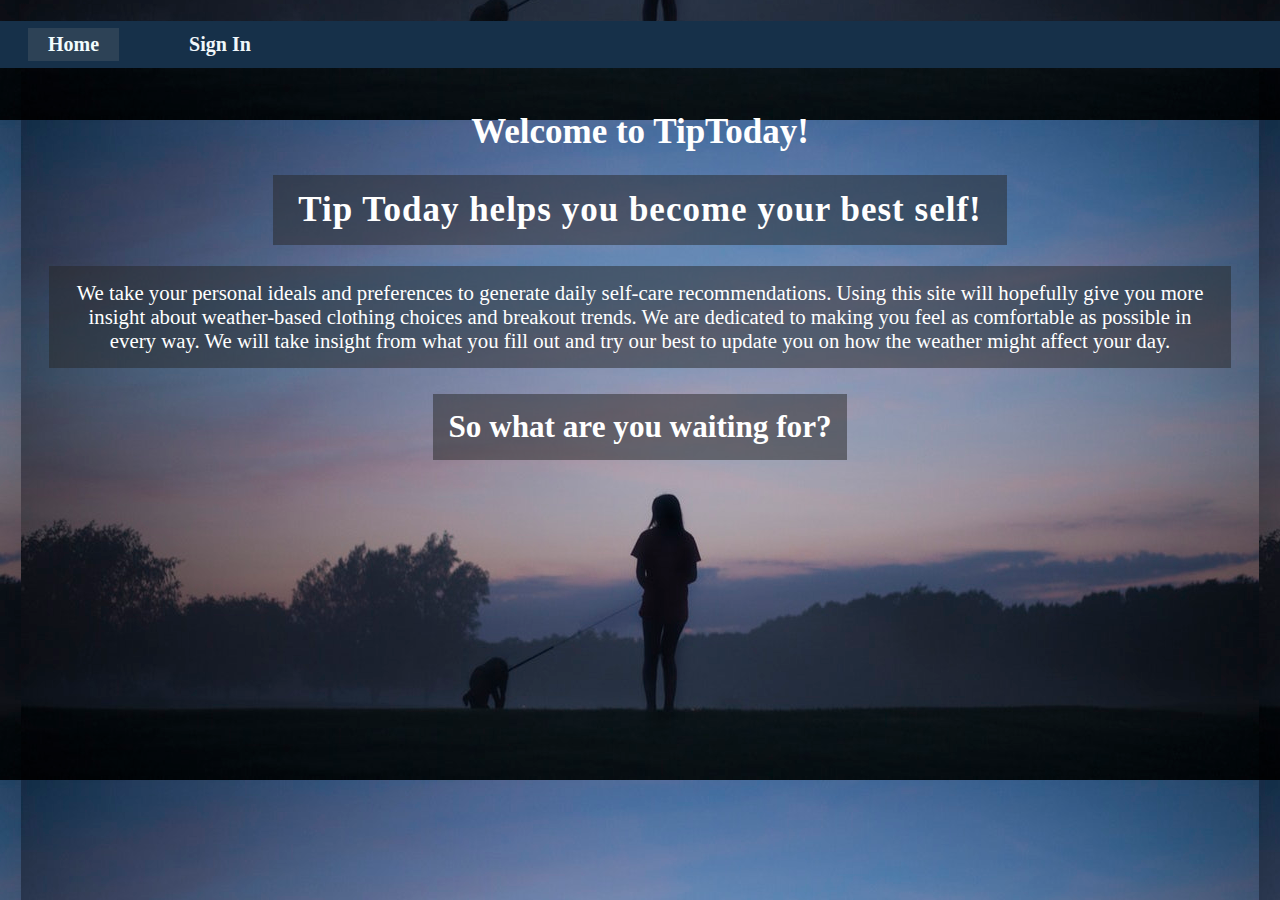
<file: index.html>
<html>
    <head>
	<html class="index-bg">
        <link rel="stylesheet" type="text/css" href="style.css"/>
    </head> 

    <ul id="menu-bar">
    <li class="active"><a href="index.html">Home</a></li>
    <li><a href="signedin.html">Sign In</a></li>
    </ul> 

    <title> TipToday </title>

    <h1>
        Welcome to TipToday!
    </h1>

    <h3>
        Tip Today helps you become your best self! 
    </h3>

    <body>
        <p> We take your personal ideals and preferences to generate daily self-care recommendations. 

        Using this site will hopefully give you more insight about weather-based clothing choices and breakout trends. 

        We are dedicated to making you feel as comfortable as possible in every way. We will take insight from what you fill out and try our best to update you on how the weather might affect your day. 
        </p>

        <h2>
        So what are you waiting for? 
        </h2>
      
    </body>
</html>
</file>
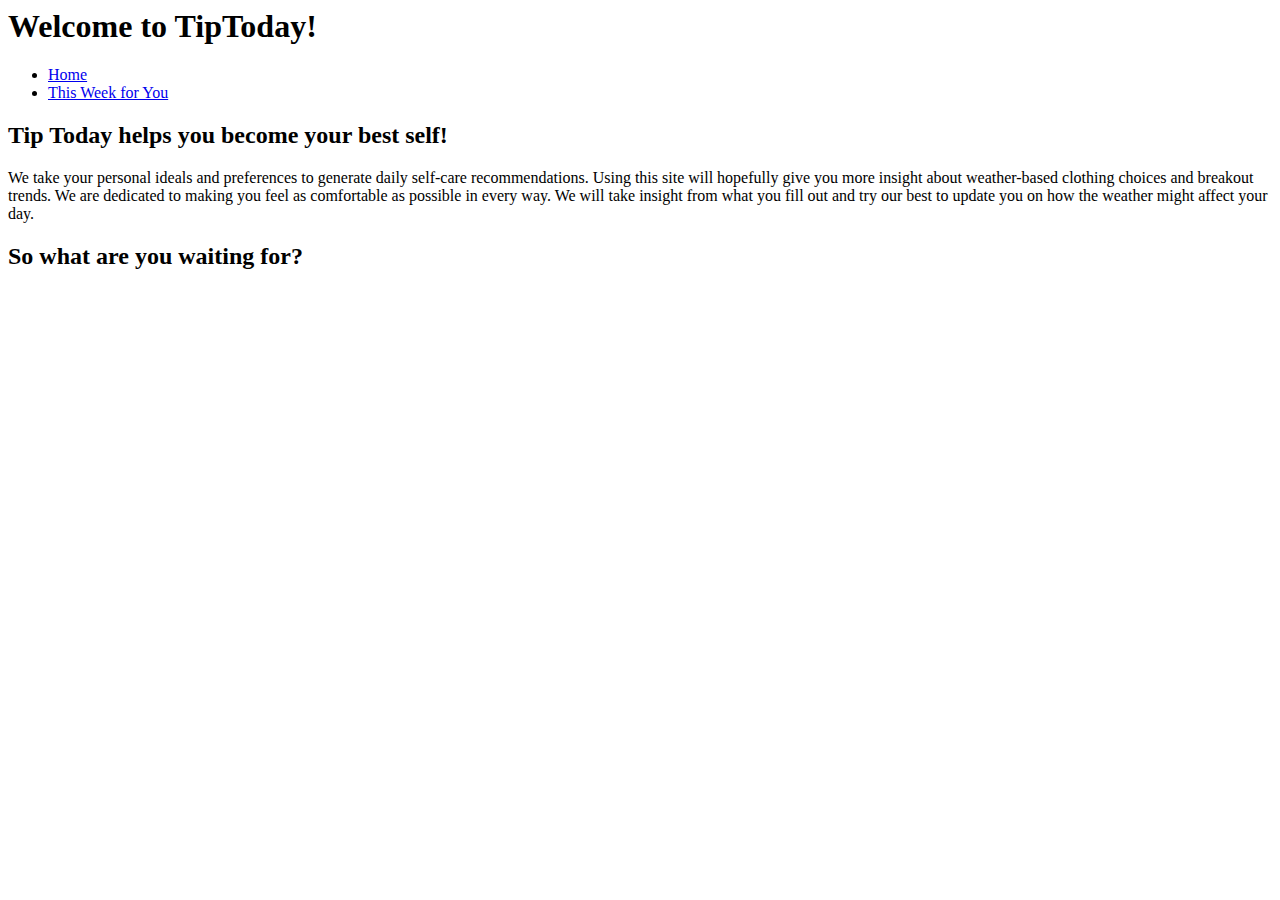
<file: old/index.html>
<html>
<head>
	<script src="https://apis.google.com/js/platform.js" async defer></script>
	<meta name="191600659640-103pgkj0oigqipd5ghk40j07kbhnnt0l.apps.googleusercontent.com" content="191600659640-103pgkj0oigqipd5ghk40j07kbhnnt0l.apps.googleusercontent.com">

<title>TipToday </title>
<!-- <link rel="stylesheet" type="text/css" href="style.css"/> -->
</head>
<h1>
Welcome to TipToday!
</h1>
<nav>
<ul>
	<li class="current"><a href="index.html">Home</a></li>
	<li><a href="thisweek.html">This Week for You</a></li>
</nav>
<h2>
Tip Today helps you become your best self! 
</h2>
<body>
We take your personal ideals and preferences to generate daily self-care recommendations. 

Using this site will hopefully give you more insight about weather-based clothing choices and breakout trends. 

We are dedicated to making you feel as comfortable as possible in every way. We will take insight from what you fill out and try our best to update you on how the weather might affect your day. 

</body>

<h2>
So what are you waiting for? 
</h2>

<div class="g-signin2" data-onsuccess="onSignIn"></div>

</html>
</file>
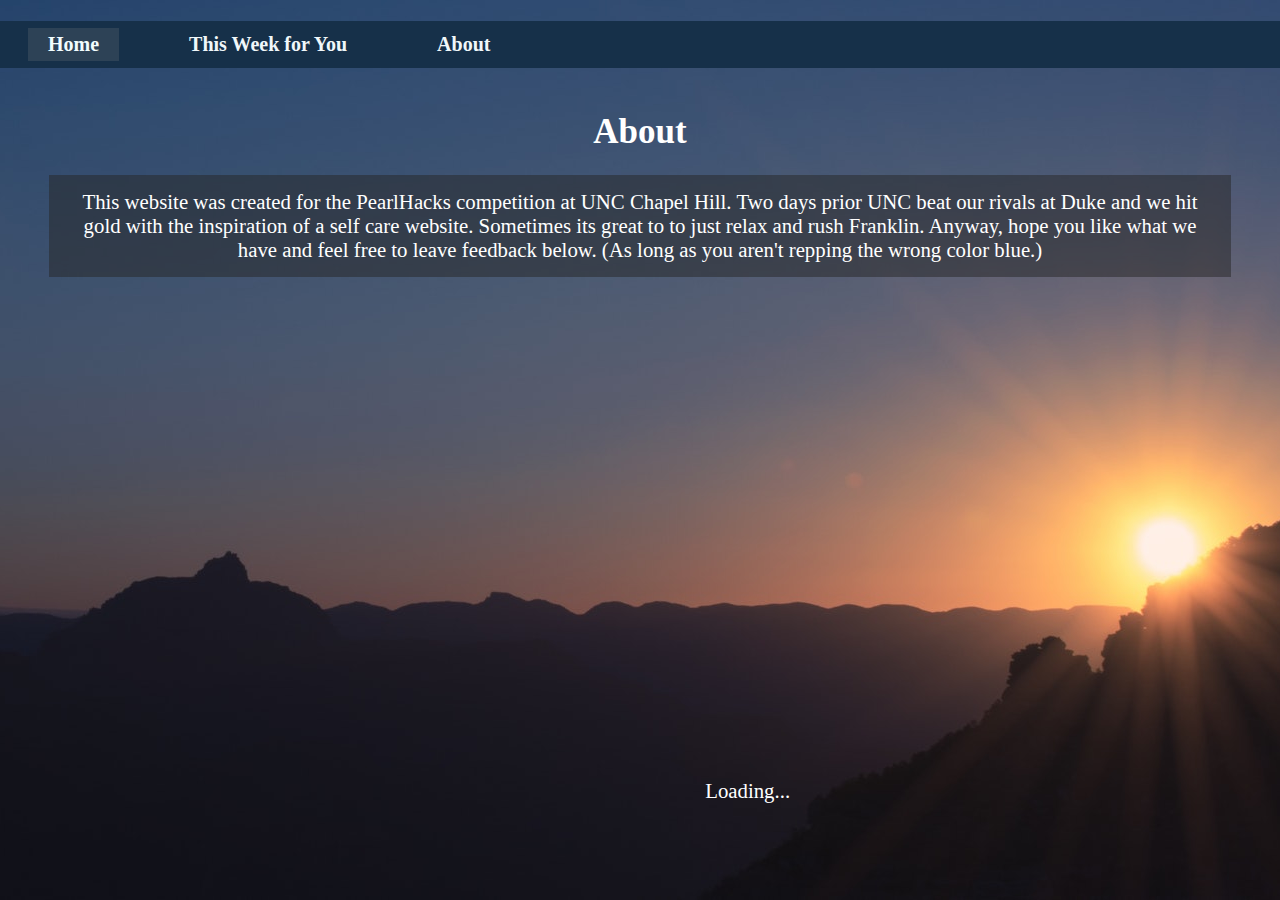
<file: about.html>
<html>
<head>
<html class="about-bg">
<link rel="stylesheet" type="text/css" href="style.css"/>

<ul id="menu-bar">
 <li class="active"><a href="index.html">Home</a></li>
 <li><a href="thisweek.html">This Week for You</a>
  <ul>
   <li><a href="thisweek.html">Calendar</a></li>
   <li><a href="productsuggestions.html">Suggested Products</a></li>
  </ul>
 <li><a href="about.html">About</a></li>
</ul>

	<title>About</title>
</head>
<h1>
About
</h1>

<body>
<p>
This website was created for the PearlHacks competition at UNC Chapel Hill. 
Two days prior UNC beat our rivals at Duke and we hit gold with the inspiration of a self care website.
Sometimes its great to to just relax and rush Franklin. Anyway, hope you like what we have and 
feel free to leave feedback below. (As long as you aren't repping the wrong color blue.)
</p>

<div id="googleForm">	
<iframe src="https://docs.google.com/forms/d/e/1FAIpQLSdEQXlFX_Zmp-gB8hh0VfX20scTnt5FzDyYidzQiNkKl2qDXw/viewform?embedded=true" width="700" height="500" frameborder="0" marginheight="0" marginwidth="0">Loading...</iframe>
Loading...</iframe>
</div>

</body>
</html>
</file>
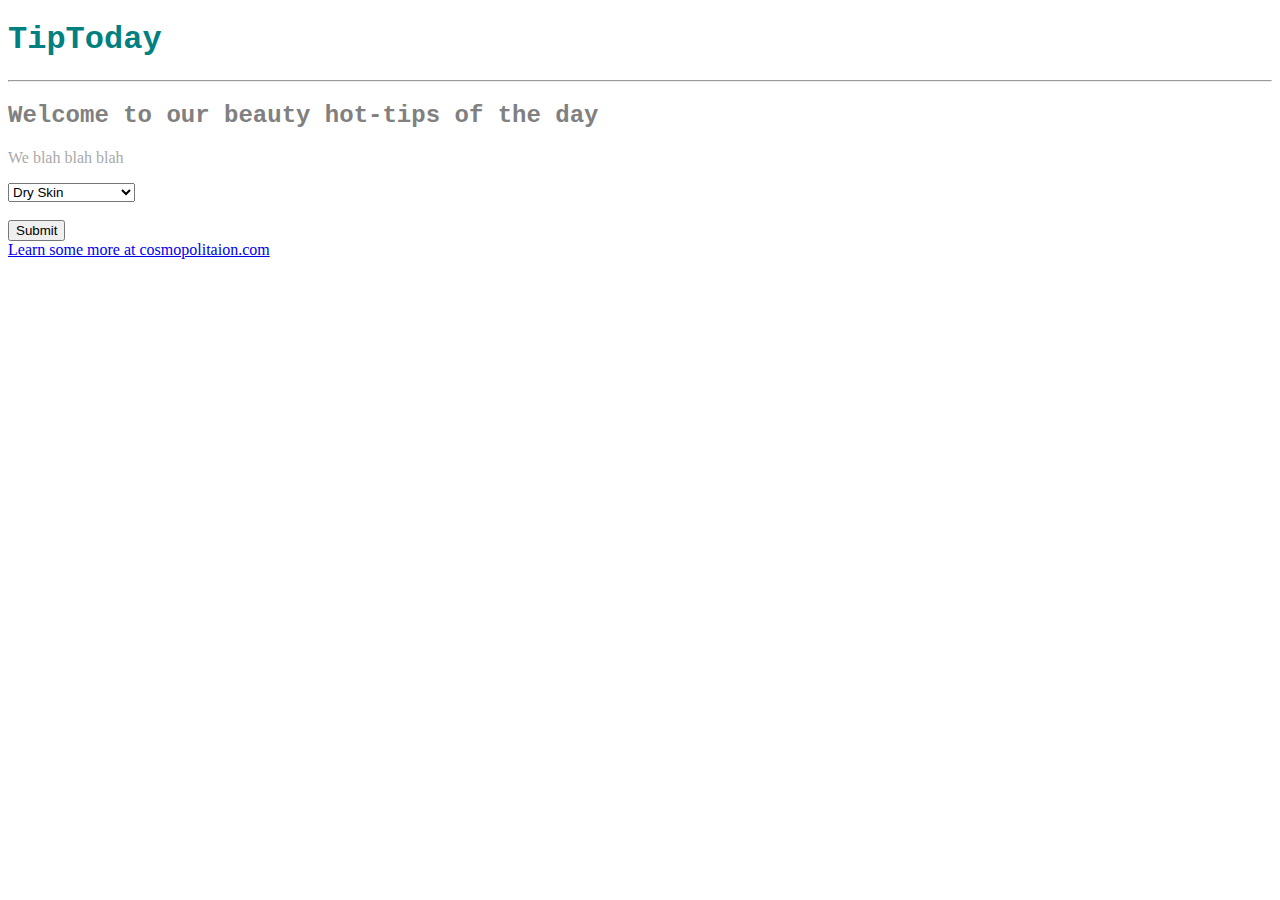
<file: FrontPage.html>
<!DOCTYPE html>
<html>
<head>
	<title>Page Title</title>
</head>
<body>

<h1 style = "color:teal; font-family:courier;">TipToday</h1>
<hr>

<h2 style = "color: gray; font-family:courier;">Welcome to our beauty hot-tips of the day</h2>
<p style = "font-family:calibra; color:darkgray;">We blah blah blah</p>



<form action="/action_page.php">
  <select name="skin type">
    <option value="dry">Dry Skin</option>
    <option value="oily">Oily skin</option>
    <option value="Combo">Combination Skin</option>
  </select>
  <br><br>
  <input type="submit">
</form>



<a href="http://www.cosmopolitan.com/">Learn some more at cosmopolitaion.com</a>
</body>
</html>
</file>
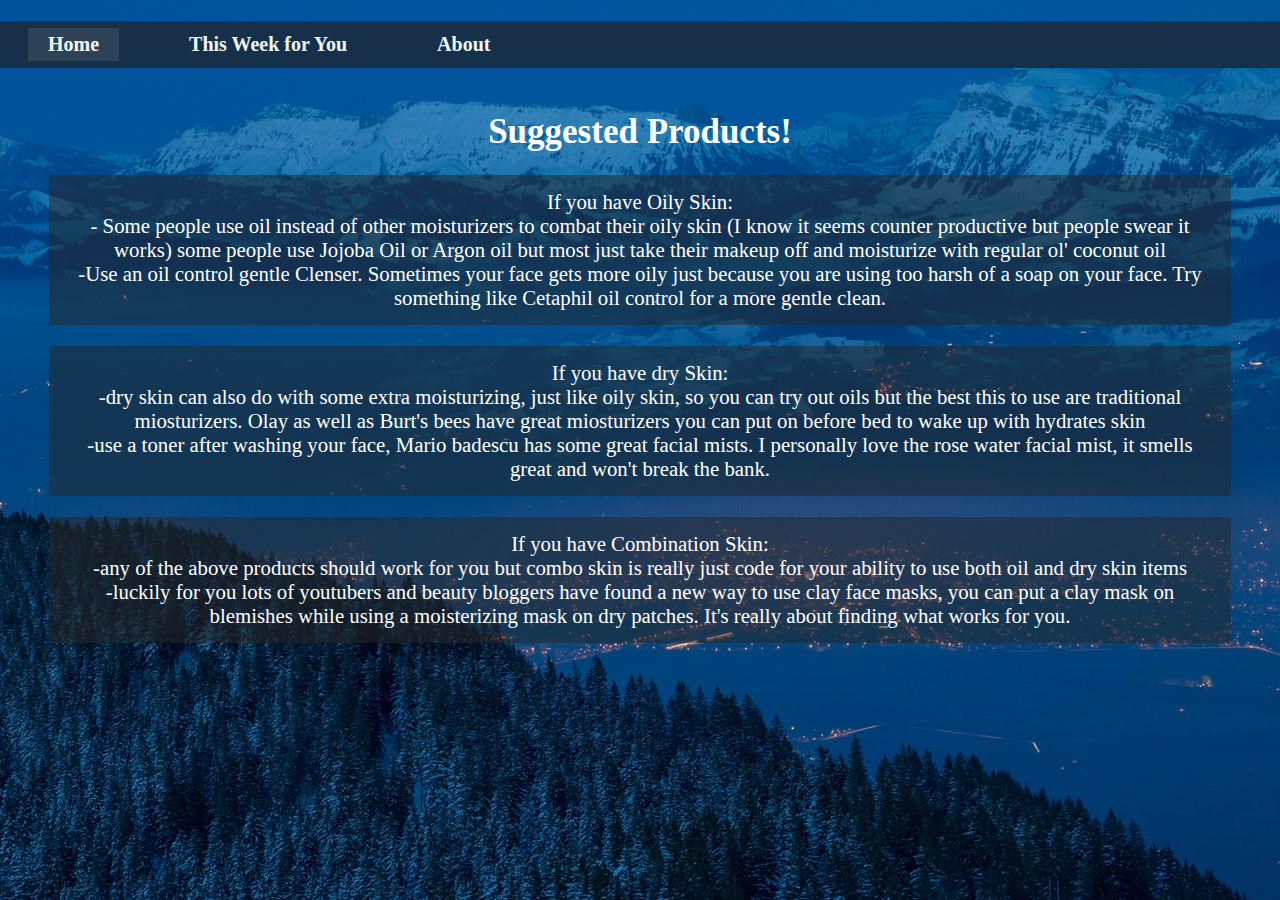
<file: productsuggestions.html>
<html>

<head>
<link rel="stylesheet" type="text/css" href="style.css"/>
<html class="product-bg">
	<title>Product Suggestions</title>
</head>

<ul id="menu-bar">
 <li class="active"><a href="index.html">Home</a></li>
 <li><a href="thisweek.html">This Week for You</a>
  <ul>
   <li><a href="thisweek.html">Calendar</a></li>
   <li><a href="productsuggestions.html">Suggested Products</a></li>
  </ul>
 <li><a href="about.html">About</a></li>
</ul>

<h1> 
Suggested Products!
</h1>

<body>
 
<p>
	If you have Oily Skin: <br>
	- Some people use oil instead of other moisturizers to combat their oily skin (I know it seems
	counter productive but people swear it works) some people use Jojoba Oil or Argon oil but most 
	just take their makeup off and moisturize with regular ol' coconut oil<br>
	-Use an oil control gentle Clenser. Sometimes your face gets more oily just because you are using 
	too harsh of a soap on your face. Try something like Cetaphil oil control for a more gentle clean.
</p>
<p>If you have dry Skin:<br>
	-dry skin can also do with some extra moisturizing, just like oily skin, so you can try out oils but the best
	this to use are traditional miosturizers. Olay as well as Burt's bees have great miosturizers you can put on 
	before bed to wake up with hydrates skin<br>
	-use a toner after washing your face, Mario badescu has some great facial mists. I personally love the rose 
	water facial mist, it smells great and won't break the bank. <br
	
</p>
<p> If you have Combination Skin:<br>
	-any of the above products should work for you but combo skin is really just code for your ability to use 
	both oil and dry skin items<br>
	-luckily for you lots of youtubers and beauty bloggers have found a new way to use clay face masks, you 
	can put a clay mask on blemishes while using a moisterizing mask on dry patches. It's really about finding
	what works for you. 

</p>
</body>
</html>
</file>
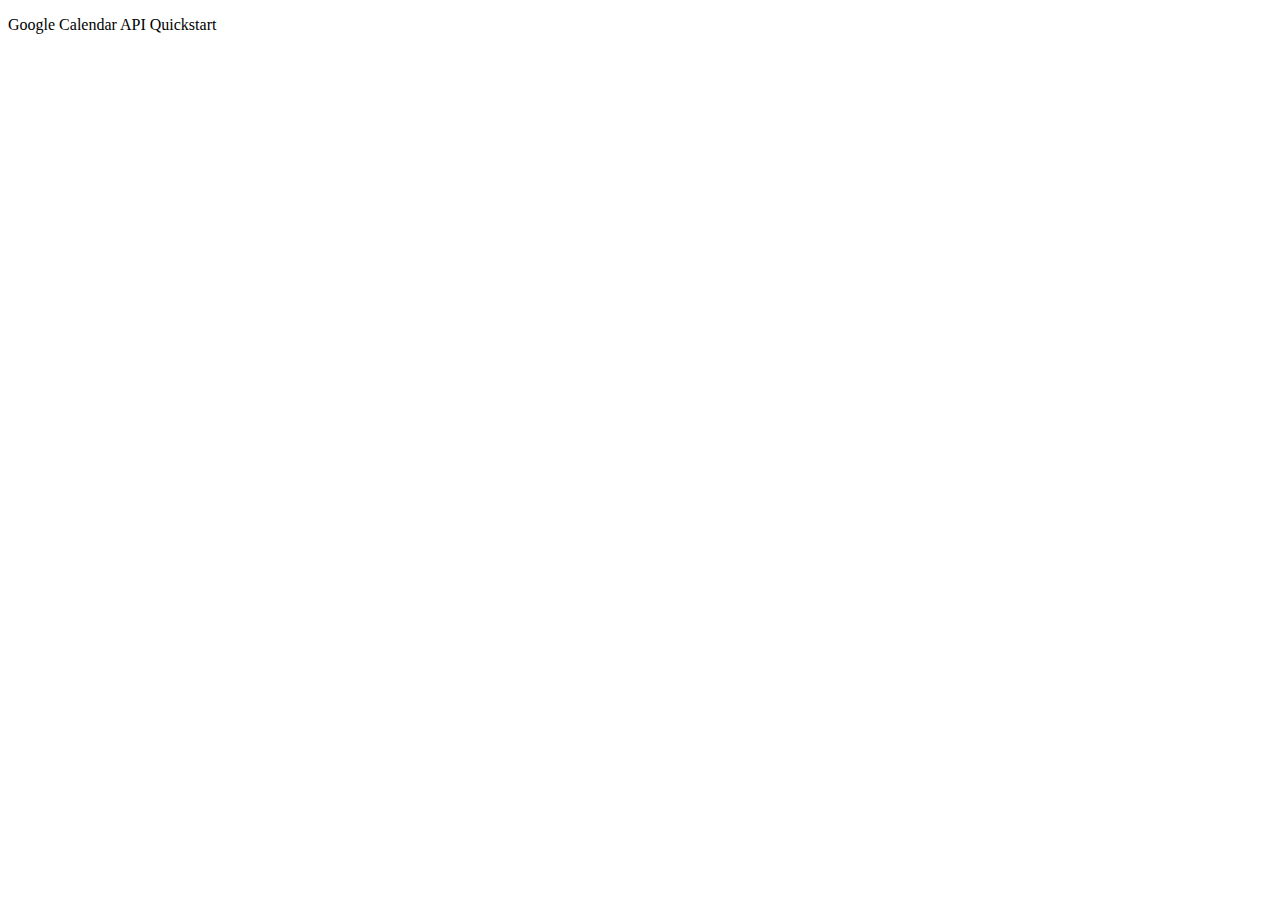
<file: quickstart.html>
<!DOCTYPE html>
<html>
  <head>
    <title>Google Calendar API Quickstart</title>
    <meta charset='utf-8' />
  </head>
  <body>
    <p>Google Calendar API Quickstart</p>

    <!--Add buttons to initiate auth sequence and sign out-->
    <button id="authorize-button" style="display: none;">Authorize</button>
    <button id="signout-button" style="display: none;">Sign Out</button>

    <pre id="content"></pre>

    <script type="text/javascript">
      // Client ID and API key from the Developer Console
      var CLIENT_ID = '1091182014341-2porql9qei5f8m9jnue6244ke3k1buqa.apps.googleusercontent.com';
      var API_KEY = 'AIzaSyAj371RyqLRiUF5JL0GBufCnEB_HHETNyc';

      // Array of API discovery doc URLs for APIs used by the quickstart
      var DISCOVERY_DOCS = ["https://www.googleapis.com/discovery/v1/apis/calendar/v3/rest"];

      // Authorization scopes required by the API; multiple scopes can be
      // included, separated by spaces.
      var SCOPES = "https://www.googleapis.com/auth/calendar.readonly";

      var authorizeButton = document.getElementById('authorize-button');
      var signoutButton = document.getElementById('signout-button');

      /**
       *  On load, called to load the auth2 library and API client library.
       */
      function handleClientLoad() {
        gapi.load('client:auth2', initClient);
      }

      /**
       *  Initializes the API client library and sets up sign-in state
       *  listeners.
       */
      function initClient() {
        gapi.client.init({
          apiKey: API_KEY,
          clientId: CLIENT_ID,
          discoveryDocs: DISCOVERY_DOCS,
          scope: SCOPES
        }).then(function () {
          // Listen for sign-in state changes.
          gapi.auth2.getAuthInstance().isSignedIn.listen(updateSigninStatus);

          // Handle the initial sign-in state.
          updateSigninStatus(gapi.auth2.getAuthInstance().isSignedIn.get());
          authorizeButton.onclick = handleAuthClick;
          signoutButton.onclick = handleSignoutClick;
        });
      }

      /**
       *  Called when the signed in status changes, to update the UI
       *  appropriately. After a sign-in, the API is called.
       */
      function updateSigninStatus(isSignedIn) {
        if (isSignedIn) {
          authorizeButton.style.display = 'none';
          signoutButton.style.display = 'block';
          listUpcomingEvents();
        } else {
          authorizeButton.style.display = 'block';
          signoutButton.style.display = 'none';
        }
      }

      /**
       *  Sign in the user upon button click.
       */
      function handleAuthClick(event) {
        gapi.auth2.getAuthInstance().signIn();
      }

      /**
       *  Sign out the user upon button click.
       */
      function handleSignoutClick(event) {
        gapi.auth2.getAuthInstance().signOut();
      }

      /**
       * Append a pre element to the body containing the given message
       * as its text node. Used to display the results of the API call.
       *
       * @param {string} message Text to be placed in pre element.
       */
      function appendPre(message) {
        var pre = document.getElementById('content');
        var textContent = document.createTextNode(message + '\n');
        pre.appendChild(textContent);
      }

      /**
       * Print the summary and start datetime/date of the next ten events in
       * the authorized user's calendar. If no events are found an
       * appropriate message is printed.
       */
      function listUpcomingEvents() {
        gapi.client.calendar.events.list({
          'calendarId': 'primary',
          'timeMin': (new Date()).toISOString(),
          'showDeleted': false,
          'singleEvents': true,
          'maxResults': 10,
          'orderBy': 'startTime'
        }).then(function(response) {
          var events = response.result.items;
          appendPre('Upcoming events:');

          if (events.length > 0) {
            for (i = 0; i < events.length; i++) {
              var event = events[i];
              var when = event.start.dateTime;
              if (!when) {
                when = event.start.date;
              }
              appendPre(event.summary + ' (' + when + ')')
            }
          } else {
            appendPre('No upcoming events found.');
          }
        });
      }

    </script>

    <script async defer src="https://apis.google.com/js/api.js"
      onload="this.onload=function(){};handleClientLoad()"
      onreadystatechange="if (this.readyState === 'complete') this.onload()">
    </script>
  </body>
</html>
</file>
<file: style.css>
@import url(https://fonts.googleapis.com/css?family=Handlee|Slabo+27px" rel="stylesheet);

body {    
    background-size: cover;
    width: 100%;
    height: auto;
    margin: 0;
    padding: 0;
    color: white;
	font-size: 130%;
	font-family: 'Slabo 27px', serif;

}
.about-bg{
	background: url( "mountain.jpg");
	background-position: center;
}
.index-bg{
	background: url("silhouette3.jpg");
	background-position: center;
}
.week-bg{
	background: url("trees.jpg");
	background-position: center;
}
.product-bg{
	background: url("city.jpg");
	background-position: center;
}
.sign-bg{
	background: url("horizontal.jpg");
	background-position: center;
}

  #footer{
    width: 100%;
    height: 40px;
    background: white;
    color: black;
    font-weight: bold;
    margin: 0 auto;
    bottom: 0;
    text-align: center;
  }
h1{
  font-family: 'Handlee', cursive;
  font-size: 35px;
  color: white;
  text-align: center;
}

h3 { 
  letter-spacing: 1px; 
  font-size: 35px;
  margin-bottom: 0;
  margin-top:0;
  text-align: center;
   }

h2 {
  text-align: center;
  background-color: gray;
  padding: 15px;
  width: 30%;
  margin-left:auto;
  margin-right: auto;
 background: rgba(38, 38, 38, 0.5)
  }
  h3 {
  text-align: center;
  background-color: gray;
  padding: 15px;
  width: 55%;
  margin-left:auto;
  margin-right: auto;
 background: rgba(38, 38, 38, 0.5)
  }
  
  #googleForm{
  	text-aligh: center;
  }
  p {
  font-family: "Times New Roman", Times, serif;
  text-align: center;
  background-color: gray;
  padding: 15px;
  width: 90%;
  margin-left:auto;
  margin-right: auto;
 background: rgba(38, 38, 38, 0.5)
  
}

 #topbar{
   width: 100%;
   height: 40px;
   background: white;
   color: black;
   font-weight: bold;
   margin: 0 auto;
 }

 #topbar ul{
   list-style-type: none;
   padding: 0;
   width: 50%;
   margin: 0 auto;
 }

 #topbar ul li{
   display: inline-block;
   vertical-align: middle;
   margin-right: 20px;
   margin-top: 10px;
 }

 #topbar ul li a{
   color: inherit;
 }

 #topbar ul li a:hover{
   border: 2px solid black;
   border-radius: 5px;
   padding: 3px;
 }

.box {
    width: 400px;
    /*height: 600px;*/
    margin: 2em auto;
    padding: 10px;
    background-color: #fff;
    border-radius: 2em;
    /*line-height: 600px;*/
    font-family: "Poiret One", cursive;
    opacity: .75;
    filter: alpha(opacity=50);
}

.box1 {
    width: 400px;
    /*height: 600px;*/
    margin: 2em auto;
    padding: 10px;
    background-color: #fff;
    border-radius: 2em;
    /*line-height: 600px;*/
    font-family: "Poiret One", cursive;
    opacity: 1;
    filter: alpha(opacity=50);
}


.box:hover {
  opacity: 1.0;
  filter: alpha(opacity=50);
}

.box2:hover {
  opacity: 1.0;
  filter: alpha(opacity=50);
}

.box2 {
    width: 600px;
    /*height: 600px;*/
    margin: 2em auto;
    padding: 10px;
    background-color: #fff;
    border-radius: 2em;
    font-family: "Poiret One", cursive;
    opacity: .75;
    filter: alpha(opacity=50);
}


a:link, a:visited {
    color: white;
    text-decoration: none;
	text
	
}
@media (max-width: 700px) {
    body {
        background-color: #fff;
    }
    div {
        width: auto;
        margin: 0 auto;
        border-radius: 0;
        padding: 1em;
    }
}
td{
border: 5px dotted CornFlowerBlue;
padding: 5px;
}


#menu-bar {
  width: 100%;
  padding: 7px 10px 0px 3px;
  height: 40px;
  line-height: 100%;
  background: #163049;
  position:relative;
  z-index:1500;
}
#menu-bar li {
  margin: 0px 0px 6px 0px;
  padding: 0px 25px 0px 25px;
  float: left;
  position: relative;
  list-style: none;
}
#menu-bar a {
  font-weight: bold;
  font-family: 'Slabo 27px', serif;
  font-style: normal;
  font-size: 20px;
  color: #F0F7FA;
  display: block;
  padding: 6px 20px 6px 20px;
  margin-bottom: 6px;

}

#menu-bar .active a, #menu-bar li:hover > a {
  background:#2d4256;
  color: #F2FDFF;
}
#menu-bar ul li:hover a, #menu-bar li:hover li a {
  color: #666;
}
#menu-bar ul a:hover {
  background:#2d4256 !important;
  color: #FFFFFF !important;
}
#menu-bar li:hover > ul {
  display: block;
}
#menu-bar ul {
  background: #2d4256;
  display: none;
  width: 185px;
  position: absolute;
  top: 30px;
  border: solid 1px #B4B4B4;
}
#menu-bar ul a {
  padding:10px 5px 5px 15px;
  color:##163049 !important;
  font-size:15px;
  font-style:italic;
  font-family: 'Slabo 27px', serif;
  font-weight: bold;
  text-shadow: 0px 0px 0px #0A0A0A;
}
#menu-bar:after {
  content: ".";
  display: block;
  clear: both;
  visibility: hidden;
}
#menu-bar {
  display: inline-block;
}
  html[xmlns] #menu-bar {
  display: block;
}
* html #menu-bar {
  height: 10%;
}
</file>
<file: old/style.css>
@import url(https://fonts.googleapis.com/css?family=Handlee|Slabo+27px" rel="stylesheet);

body {
    background-color: rgba(63,155,249,0.5);
    background: url("silhouette3.jpg");
    background-size: cover;
    width: 100%:
    height: auto;
    margin: 0;
    padding: 0;
    color: white;
	font-size: 130%;
	font-family: 'Slabo 27px', serif;

}

  #footer{
    width: 100%;
    height: 40px;
    background: white;
    color: black;
    font-weight: bold;
    margin: 0 auto;
    bottom: 0;
    text-align: center;
  }
h1{
  border-style: solid;
  font-family: 'Handlee', cursive;
  font-size: 35px;
  color: white;
  text-align: center;
}

h3 { 
  letter-spacing: 1px; 
  font-size: 35px;
  margin-bottom: 0;
  margin-top:0;
  text-align: center;
   }

h2 {
  text-align: center;
  }

p {
  font-family: 'Handlee', cursive;
}

 #topbar{
   width: 100%;
   height: 40px;
   background: white;
   color: black;
   font-weight: bold;
   margin: 0 auto;
 }

 #topbar ul{
   list-style-type: none;
   padding: 0;
   width: 50%;
   margin: 0 auto;
 }

 #topbar ul li{
   display: inline-block;
   vertical-align: middle;
   margin-right: 20px;
   margin-top: 10px;
 }

 #topbar ul li a{
   color: inherit;
 }

 #topbar ul li a:hover{
   border: 2px solid black;
   border-radius: 5px;
   padding: 3px;
 }

.box {
    width: 400px;
    /*height: 600px;*/
    margin: 2em auto;
    padding: 10px;
    background-color: #fff;
    border-radius: 2em;
    /*line-height: 600px;*/
    font-family: "Poiret One", cursive;
    opacity: .75;
    filter: alpha(opacity=50);
}

.box1 {
    width: 400px;
    /*height: 600px;*/
    margin: 2em auto;
    padding: 10px;
    background-color: #fff;
    border-radius: 2em;
    /*line-height: 600px;*/
    font-family: "Poiret One", cursive;
    opacity: 1;
    filter: alpha(opacity=50);
}


.box:hover {
  opacity: 1.0;
  filter: alpha(opacity=50);
}

.box2:hover {
  opacity: 1.0;
  filter: alpha(opacity=50);
}

.box2 {
    width: 600px;
    /*height: 600px;*/
    margin: 2em auto;
    padding: 10px;
    background-color: #fff;
    border-radius: 2em;
    font-family: "Poiret One", cursive;
    opacity: .75;
    filter: alpha(opacity=50);
}


a:link, a:visited {
    color: #38488f;
    text-decoration: none;
}
@media (max-width: 700px) {
    body {
        background-color: #fff;
    }
    div {
        width: auto;
        margin: 0 auto;
        border-radius: 0;
        padding: 1em;
    }
}
td{
border: 5px dotted CornFlowerBlue;
padding: 5px;
}

img {
    display: block;
    margin: auto;
	opacity: 0.2;
}
</file>
